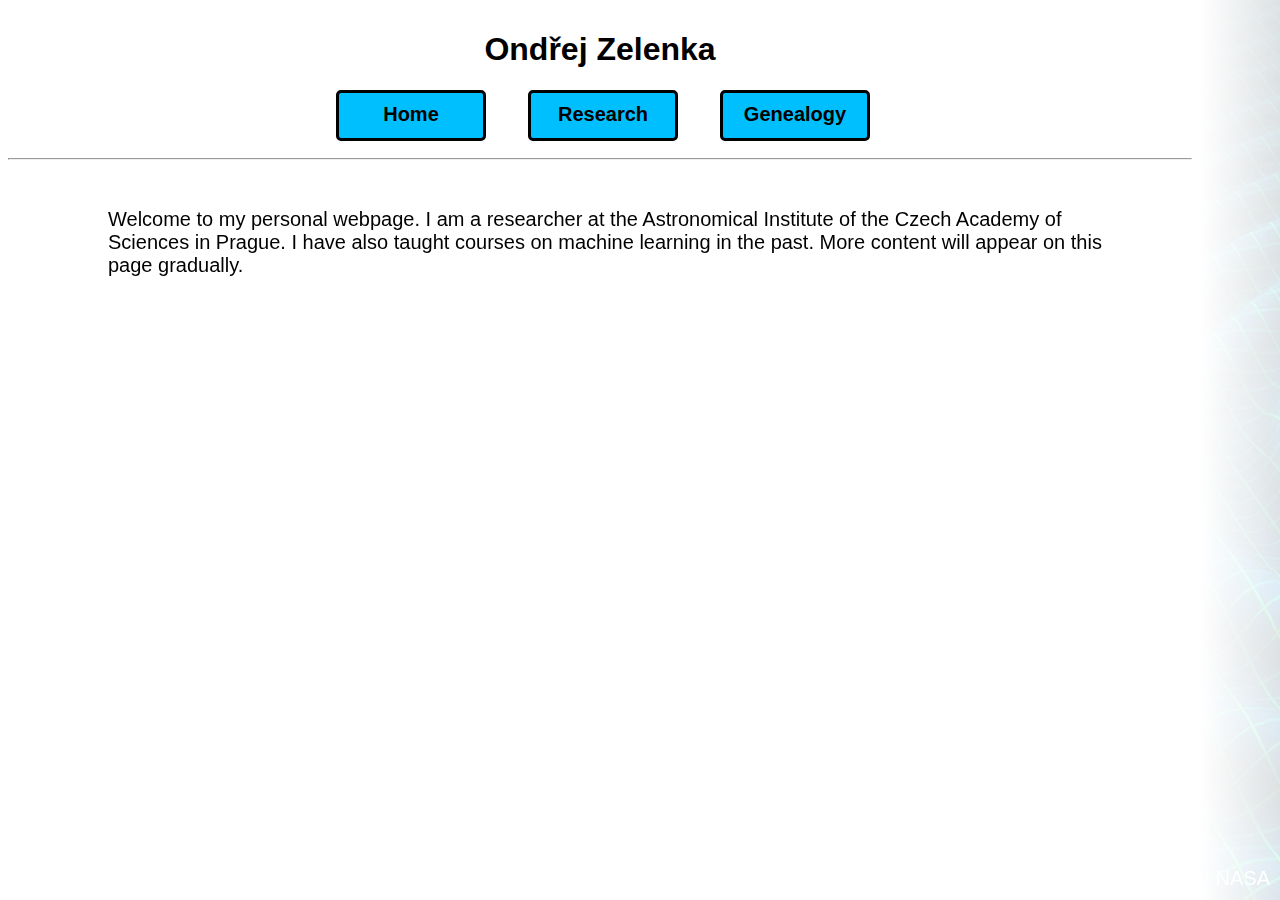
<file: index.html>
<!DOCTYPE html>
<html>

<head>
	<title>Ondřej Zelenka - Home</title>
	<meta charset="UTF-8">
	<meta name="viewport" content="width=device-width, initial-scale=1.0">
	<link rel="stylesheet" href="styles.css">
	<link rel="icon" type="image/x-icon" href="favicon.ico">
</head>

<body>

<div id="bg_solid">
</div>
	
	<div id="contents_box">
		<iframe src="menu.html" id="menu"></iframe>

		<div id="page_contents"><!-- This is where the page content starts -->
			Welcome to my personal webpage. I am a researcher at the Astronomical Institute of the Czech Academy of Sciences in Prague. I have also taught courses on machine learning in the past. More content will appear on this page gradually.
			<!-- This is where the content ends -->
		</div>
	</div>
<!-- </div> -->

<div id="bg_gradient">
</div>

<span id="image_credit">Background credit: NASA</span>

</body>
</html>
</file>
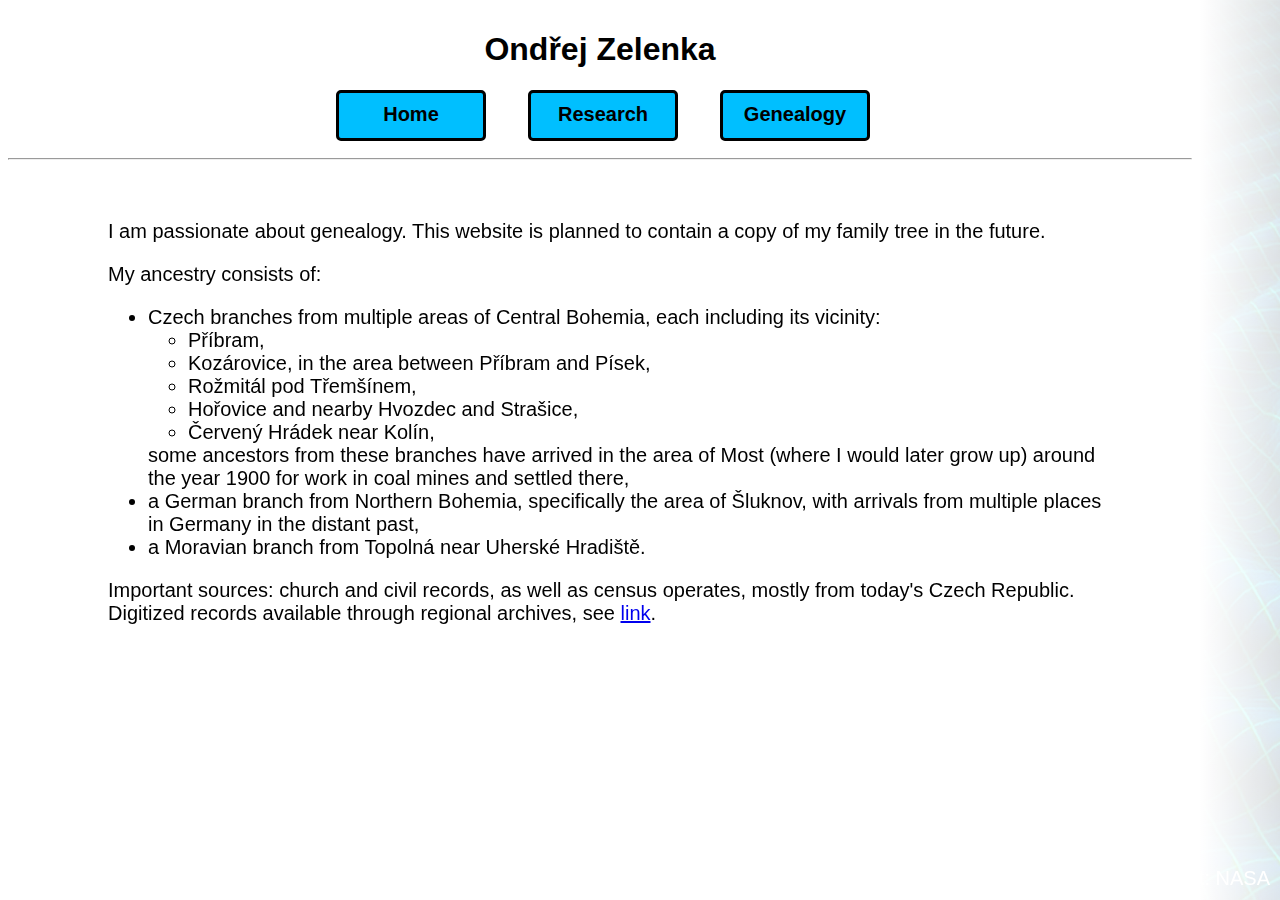
<file: genealogy.html>
<!DOCTYPE html>
<html>

<head>
	<title>Ondřej Zelenka - Genealogy</title>
	<meta charset="UTF-8">
	<meta name="viewport" content="width=device-width, initial-scale=1.0">
	<link rel="stylesheet" href="styles.css">
	<link rel="icon" type="image/x-icon" href="favicon.ico">
</head>

<body>

<div id="bg_solid">
</div>
	
	<div id="contents_box">
		<iframe src="menu.html" id="menu"></iframe>

		<div id="page_contents"><!-- This is where the page content starts -->
			<p>I am passionate about genealogy. This website is planned to contain a copy of my family tree in the future.</p>
			<p>My ancestry consists of:
				<ul>
					<li>Czech branches from multiple areas of Central Bohemia, each including its vicinity:
						<ul>
							<li>Příbram,</li>
							<li>Kozárovice, in the area between Příbram and Písek,</li>
							<li>Rožmitál pod Třemšínem,</li>
							<li>Hořovice and nearby Hvozdec and Strašice,</li>
							<li>Červený Hrádek near Kolín,</li>
						</ul>
					some ancestors from these branches have arrived in the area of Most (where I would later grow up) around the year 1900 for work in coal mines and settled there,</li>
					<li>a German branch from Northern Bohemia, specifically the area of Šluknov, with arrivals from multiple places in Germany in the distant past,</li>
					<li>a Moravian branch from Topolná near Uherské Hradiště.</li>
				</ul>
			</p>
			<p>Important sources: church and civil records, as well as census operates, mostly from today's Czech Republic. Digitized records available through regional archives, see <a href="https://ebadatelna.soapraha.cz/" target="_blank">link</a>.</p>
			<!-- This is where the content ends -->
		</div>
	</div>
<!-- </div> -->

<div id="bg_gradient">
</div>

<span id="image_credit">Background credit: NASA</span>

</body>
</html>
</file>
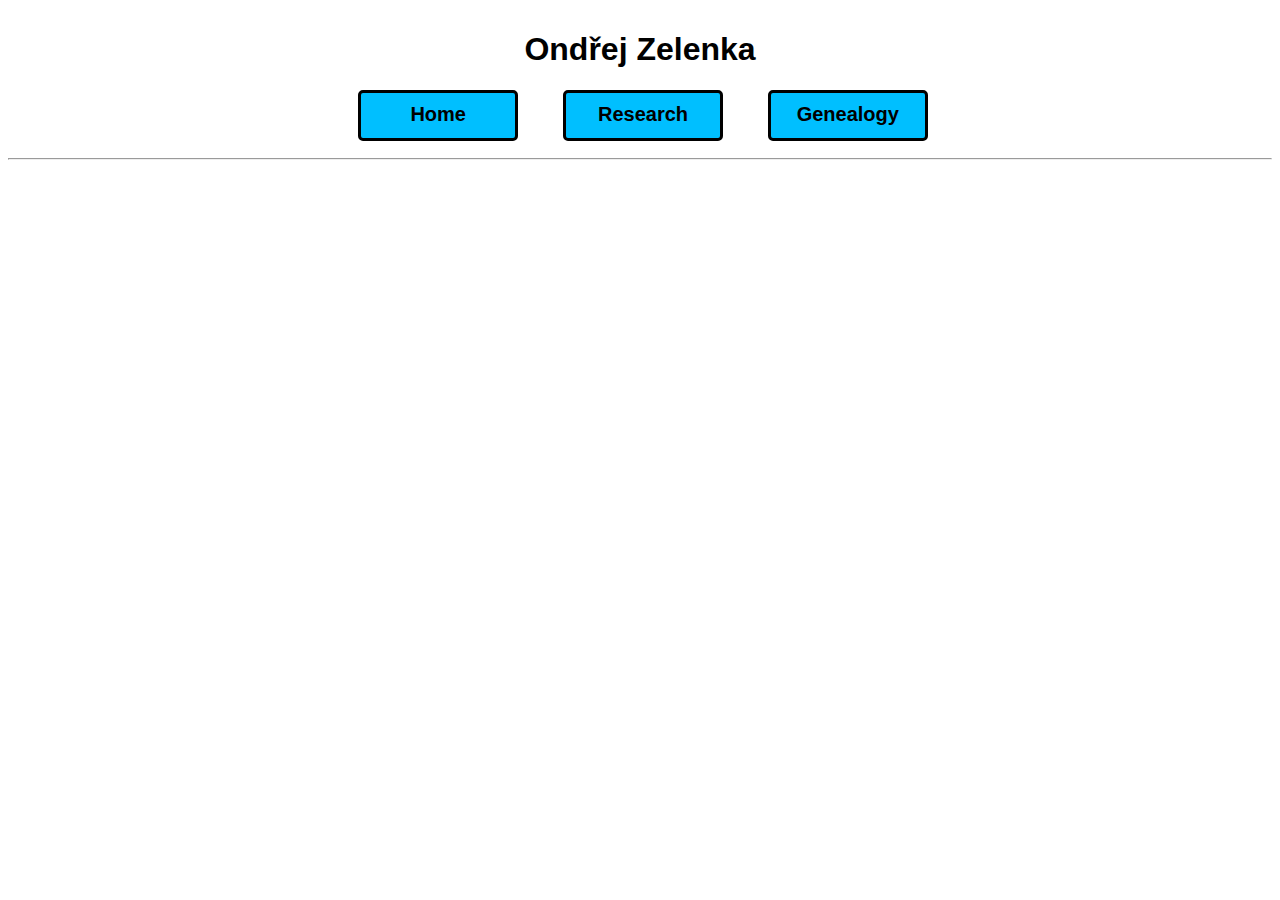
<file: menu.html>
<!DOCTYPE html>
<html>
<head>
	<meta charset="UTF-8">
	<meta name="viewport" content="width=device-width, initial-scale=1.0">
	<link rel="stylesheet" href="menu_styles.css">
</head>

<body>

<div id="bg_solid">
	<hr>
</div>

	<!-- <div id="menu"> -->
		<h1 id="title">Ondřej Zelenka</h1>

		<a class="menu_link" target="_parent" href="index.html">
			<div class="menu_button" style="left: 28%;">
				<span class="menu_button_text">
					Home
				</span>
			</div>
		</a>
		<a class="menu_link" target="_parent" href="research.html">
			<div class="menu_button" style="left: 44%;">
				<span class="menu_button_text">
					Research
				</span>
			</div>
		</a>
		<a class="menu_link" target="_parent" href="genealogy.html">
			<div class="menu_button" style="left: 60%">
				<span class="menu_button_text">
					Genealogy
				</span>
			</div>
		</a>
	<!-- </div> -->

<div id="bg_gradient">
</div>

</body>
</html>
</file>
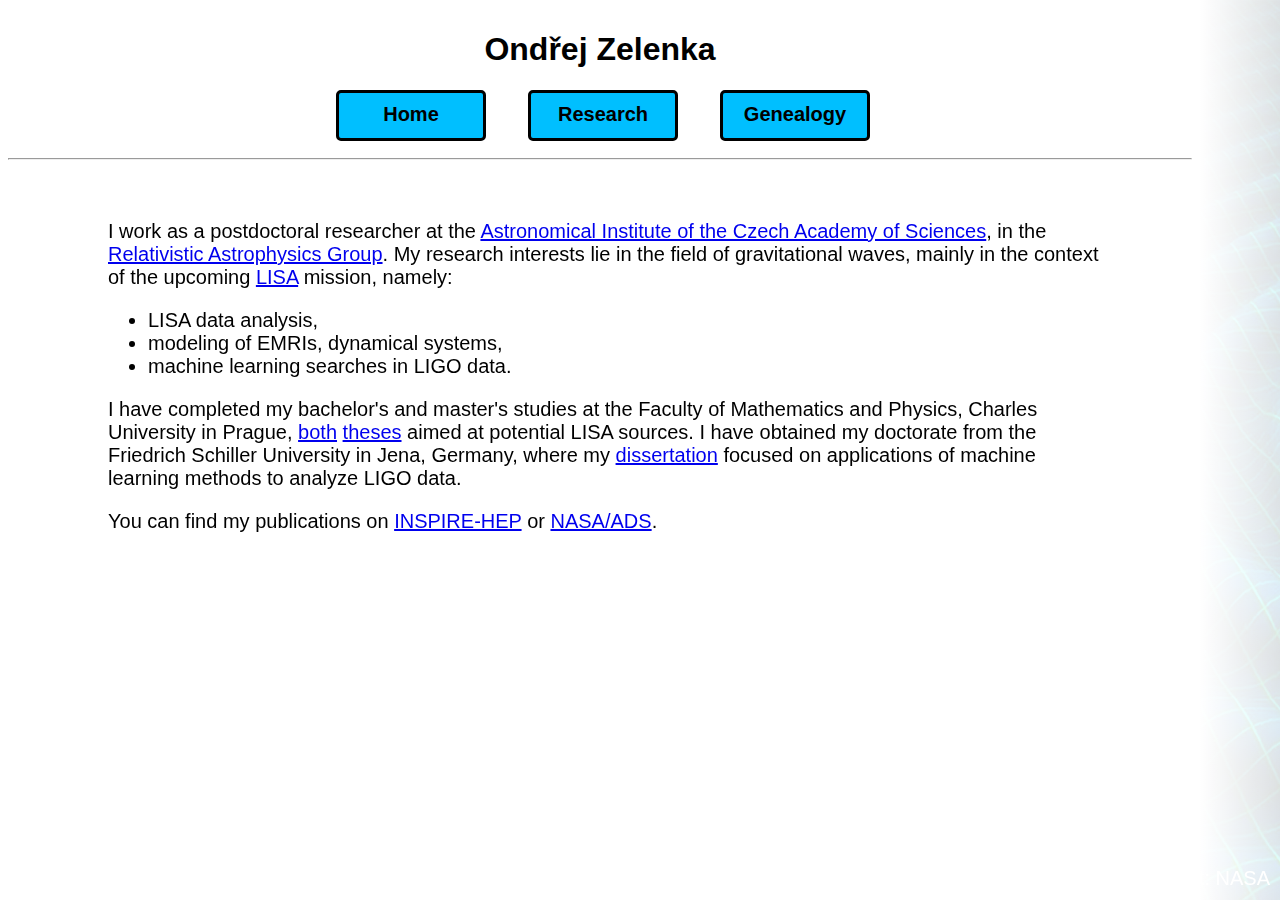
<file: research.html>
<!DOCTYPE html>
<html>

<head>
	<title>Ondřej Zelenka - Research</title>
	<meta charset="UTF-8">
	<meta name="viewport" content="width=device-width, initial-scale=1.0">
	<link rel="stylesheet" href="styles.css">
	<link rel="icon" type="image/x-icon" href="favicon.ico">
</head>

<body>

<div id="bg_solid">
</div>
	
	<div id="contents_box">
		<iframe src="menu.html" id="menu"></iframe>

		<div id="page_contents"><!-- This is where the page content starts -->
			<p>I work as a postdoctoral researcher at the <a href="https://asu.cas.cz/" target="_blank">Astronomical Institute of the Czech Academy of Sciences</a>, in the <a href="https://astro.cas.cz/" target="_blank">Relativistic Astrophysics Group</a>. My research interests lie in the field of gravitational waves, mainly in the context of the upcoming <a href="https://www.lisamission.org/" target="_blank">LISA</a> mission, namely:
				<ul>
					<li>LISA data analysis,</li>
					<li>modeling of EMRIs, dynamical systems,</li>
					<li>machine learning searches in LIGO data.</li>
				</ul>
			</p>
			<p>I have completed my bachelor's and master's studies at the Faculty of Mathematics and Physics, Charles University in Prague, <a href="http://hdl.handle.net/20.500.11956/86246" target="_blank">both</a> <a href="http://hdl.handle.net/20.500.11956/107970" target="_blank">theses</a> aimed at potential LISA sources. I have obtained my doctorate from the Friedrich Schiller University in Jena, Germany, where my <a href="https://www.db-thueringen.de/receive/dbt_mods_00059058" target="_blank">dissertation</a> focused on applications of machine learning methods to analyze LIGO data.
			<p>You can find my publications on <a href="https://inspirehep.net/authors/2030986?ui-citation-summary=true" target="_blank">INSPIRE-HEP</a> or <a href="https://ui.adsabs.harvard.edu/search/q=author%3A%22Zelenka%2C%20Ond%C5%99ej%22&sort=date%20desc%2C%20bibcode%20desc&p_=0" target="_blank">NASA/ADS</a>.
			<!-- This is where the content ends -->
		</div>
	</div>
<!-- </div> -->

<div id="bg_gradient">
</div>

<span id="image_credit">Background credit: NASA</span>

</body>
</html>
</file>
<file: styles.css>
body {
	background-image: url('bg_crop.jpeg');
	background-attachment: fixed;
	font-family: sans-serif;
	font-size: 20px;
}

#bg_solid {
	background-color: white;
	width: 1200px;
	height: 100%;
	position: fixed;
	top: 0px;
	left: 0px;
}

#bg_gradient {
	background-image: linear-gradient(to right, white, rgba(0,0,0,0));
	width: 600px;
    height: 100%;
	position: fixed;
	top: 0px;
	left: 1200px;
}

#contents_box {
	position: relative;
	left: 100px;
	top: 200px;
	width: 1000px;
}

#image_credit {
	position: fixed;
	bottom: 10px;
	right: 10px;
	color: white;
}

#menu {
	position: fixed;
	left: 0px;
	top: 0px;
	width: 1200px;
	height: 160px;
	border: none;
}
</file>
<file: menu_styles.css>
body {
	background-color: white;
	font-family: sans-serif;
}

#title {
	text-align: center;
	font-size: 32px;
}

.menu_button {
	width: 12%;
	height: 45px;
	background-color: deepskyblue;
	border-color: black;
	text-color: black;
	text-align: center;
	vertical-align: center;
	display: inline;
	position: absolute;
	border-style: solid;
	border-width: 3px;
	border-radius: 5px;
	font-size: 20px;
}

.menu_button:hover {
	background-color: lightskyblue;
	border-color: dodgerblue;
}

.menu_link:link {
	color: black;
}

.menu_link:hover {
	color: black;
}

.menu_link:visited {
	color: black;
}

.menu_link:active {
	color: black;
}

.menu_button_text {
	position: relative;
	top: 10px;
	font-weight: bolder;
}

hr {
	position: relative;
	top: 150px;
}
</file>
